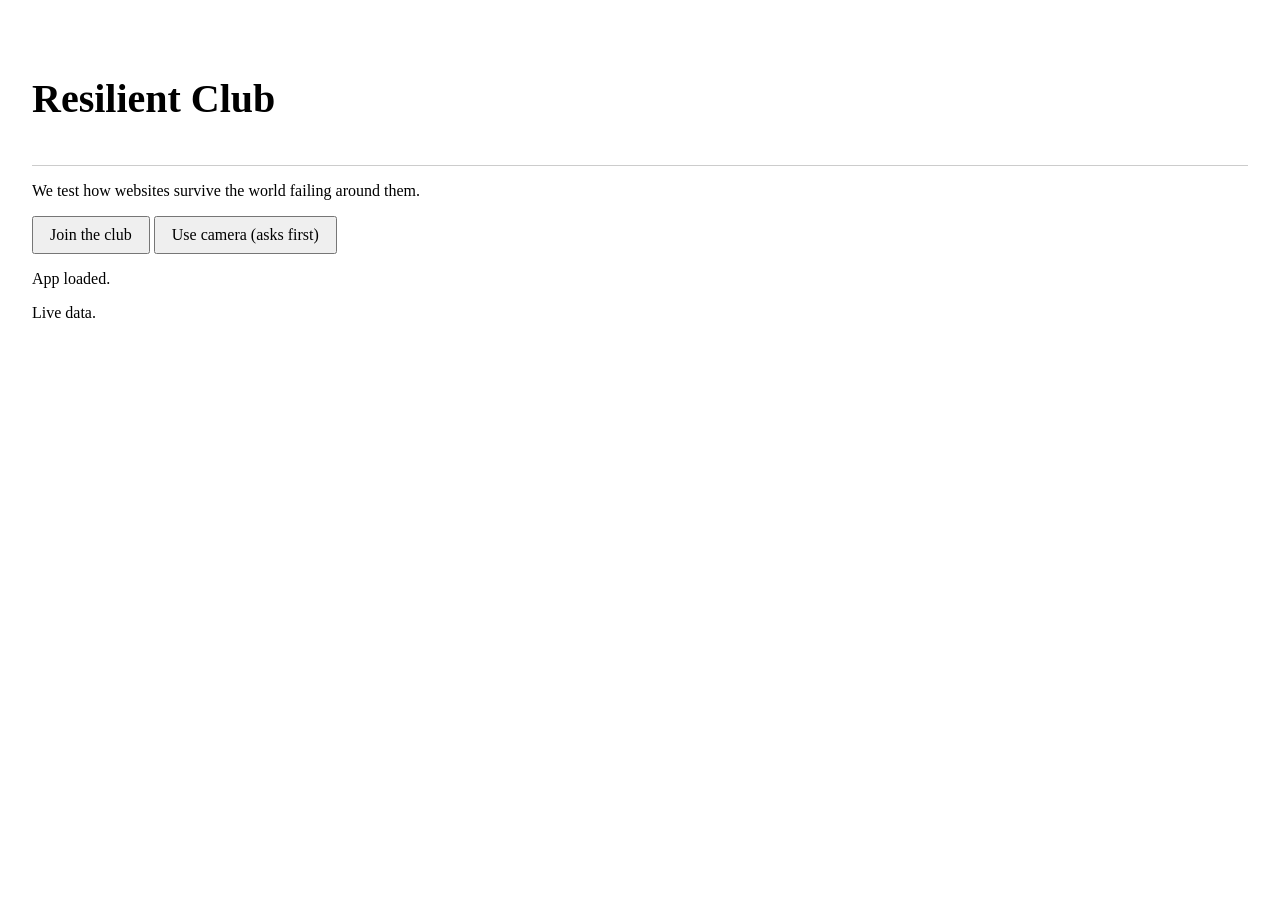
<file: fixtures/reference/index.html>
<!doctype html>
<html lang="en">
<head>
  <meta charset="utf-8">
  <meta name="viewport" content="width=device-width, initial-scale=1">
  <title>Resilient Club — reference (fixed)</title>
  <!-- FIXED 1: critical CSS inlined; the full stylesheet loads non-blocking -->
  <style>body{font-family:"Display Serif",Georgia,serif;margin:0;padding:2rem}.masthead{padding:1rem 0;border-bottom:1px solid #ccc}button{font:inherit;padding:.5rem 1rem}</style>
  <link rel="stylesheet" href="styles.css" media="print" onload="this.media='all'">
  <!-- FIXED 2: font-display swap + metric-compatible fallback; the font host may fail → text renders in Georgia immediately -->
  <link href="https://fonts.example.invalid/css2?family=Display+Serif&display=swap" rel="stylesheet">
</head>
<body>
  <header class="masthead"><h1 class="display-font">Resilient Club</h1></header>
  <main>
    <p>We test how websites survive the world failing around them.</p>
    <button id="join" type="button">Join the club</button>
    <button id="camera" type="button">Use camera</button>
    <p id="status" role="status">Ready.</p>
    <!-- FIXED 4: an honest connectivity indicator. The app-shell pattern means
         a cached page looks identical to a live one, which is good for users
         and terrible for anyone trying to verify the offline path actually
         works. This states which one you are looking at. -->
    <p id="connectivity">Checking connection…</p>
  </main>
  <!-- FIXED 3: resilient init — the button works without JS; JS only enhances -->
  <noscript><style>#join{display:none}</style></noscript>
  <script src="app.js"></script>
  <script>
    if ("serviceWorker" in navigator) {
      navigator.serviceWorker.register("./sw.js").catch(() => {});
    }
  </script>
</body>
</html>
</file>
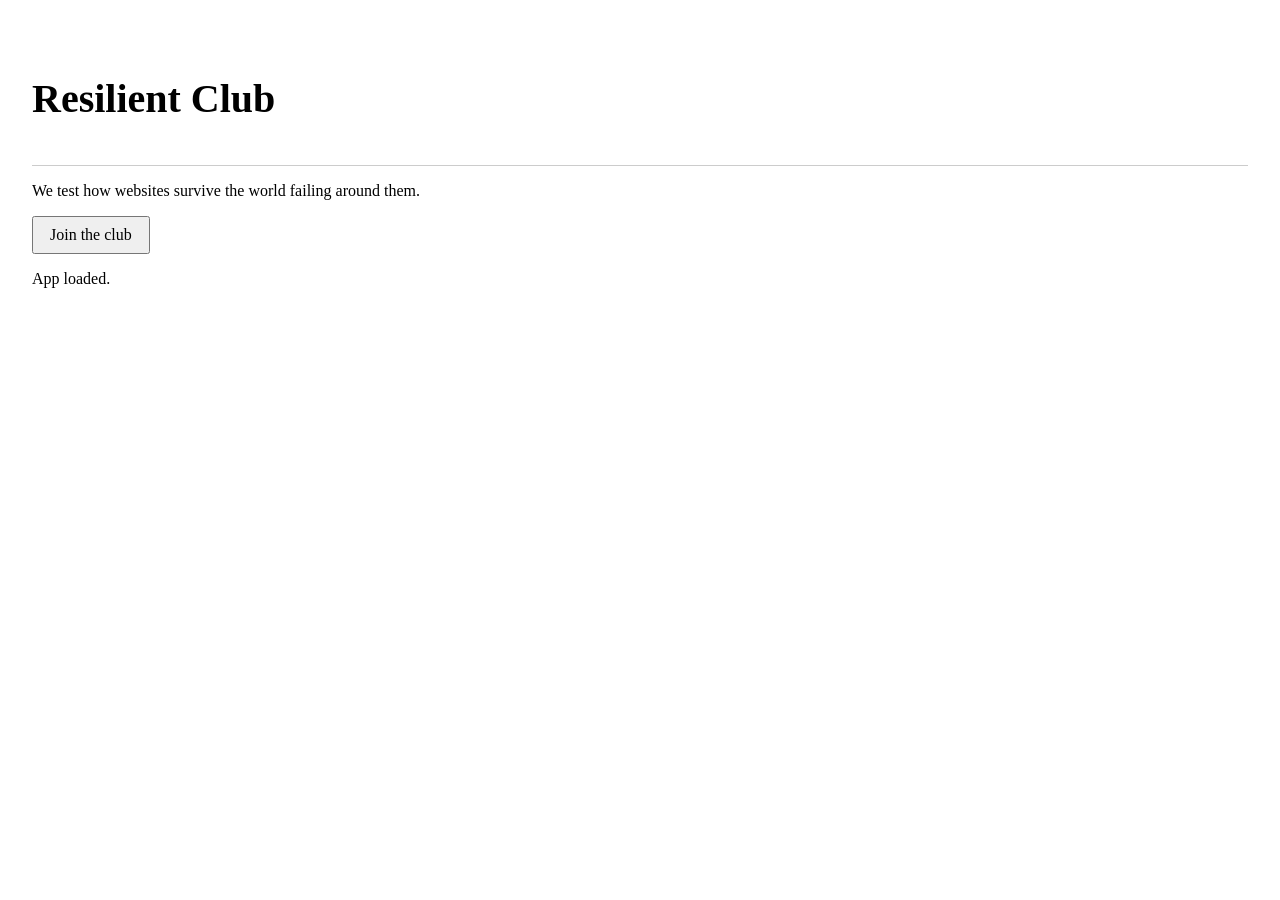
<file: fixtures/resilient-club/index.html>
<!doctype html>
<html lang="en">
<head>
  <meta charset="utf-8">
  <meta name="viewport" content="width=device-width, initial-scale=1">
  <title>Resilient Club — issue-seeded fixture</title>
  <!-- SEEDED ISSUE 1: render-blocking stylesheet (no critical CSS, no media) -->
  <link rel="stylesheet" href="styles.css">
  <!-- SEEDED ISSUE 2: webfont with font-display:block (FOIT — invisible text while the font loads/fails) -->
  <link rel="preconnect" href="https://fonts.example.invalid" crossorigin>
  <link href="https://fonts.example.invalid/css2?family=Display+Serif" rel="stylesheet">
</head>
<body>
  <header class="masthead"><h1 class="display-font">Resilient Club</h1></header>
  <main>
    <p>We test how websites survive the world failing around them.</p>
    <button id="join" type="button">Join the club</button>
    <p id="status" role="status">Ready.</p>
  </main>
  <!-- SEEDED ISSUE 3: the entire app depends on one bundle that throws at the top level -->
  <script src="app.js"></script>
</body>
</html>
</file>
<file: fixtures/reference/styles.css>
/* SEEDED ISSUE 1: a heavy, render-blocking stylesheet (no critical-CSS split). */
body { font-family: "Display Serif", Georgia, serif; margin: 0; padding: 2rem; }
.masthead { padding: 1rem 0; border-bottom: 1px solid #ccc; }
.display-font { font-family: "Display Serif", Georgia, serif; font-size: 2.5rem; }
button { font: inherit; padding: 0.5rem 1rem; }
</file>
<file: fixtures/resilient-club/styles.css>
/* SEEDED ISSUE 1: a heavy, render-blocking stylesheet (no critical-CSS split). */
body { font-family: "Display Serif", Georgia, serif; margin: 0; padding: 2rem; }
.masthead { padding: 1rem 0; border-bottom: 1px solid #ccc; }
.display-font { font-family: "Display Serif", Georgia, serif; font-size: 2.5rem; }
button { font: inherit; padding: 0.5rem 1rem; }
</file>
